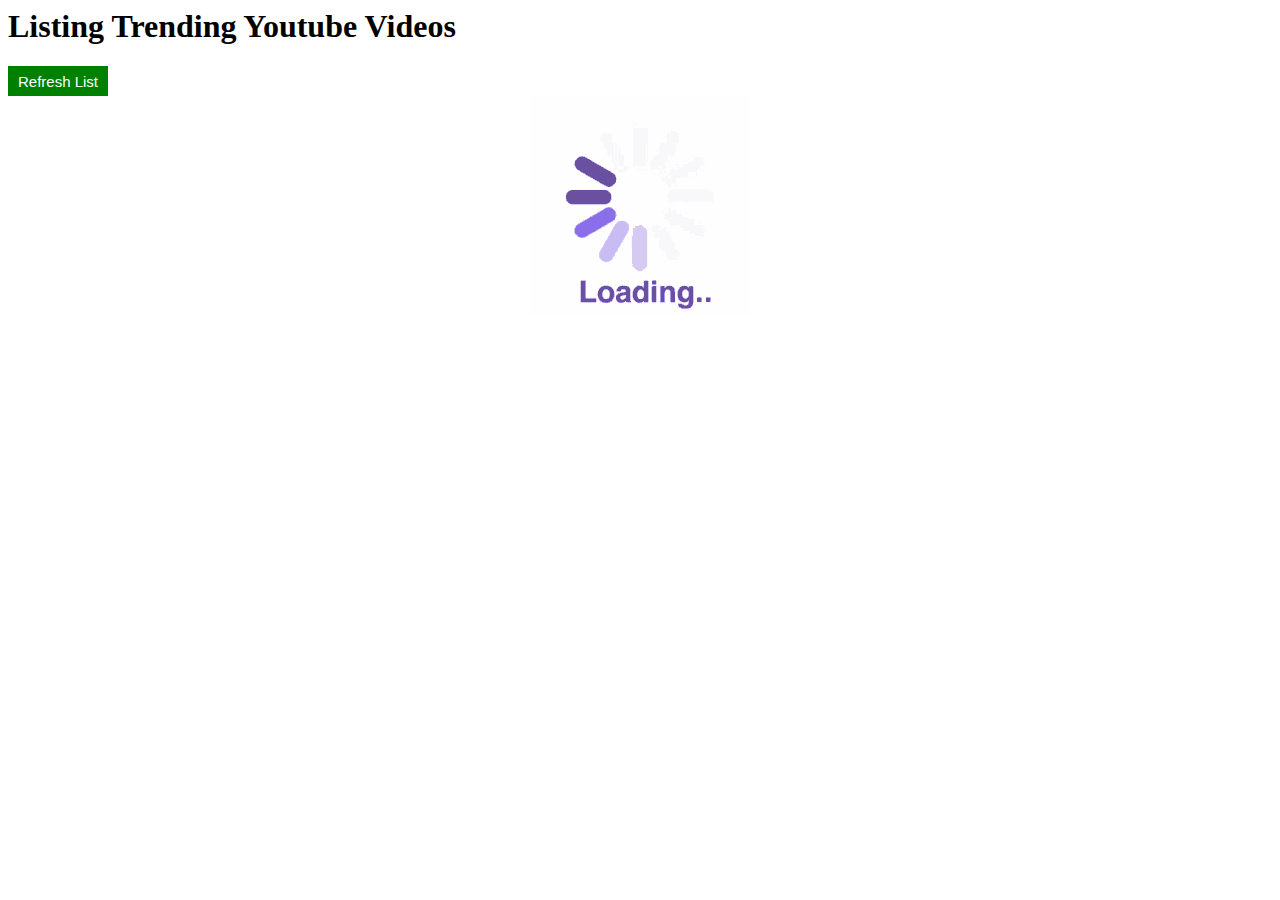
<file: index.html>
<html>
  <body>
    <h1>Listing Trending Youtube Videos</h1>

    <div id="list">
      <button onclick="location.reload()" class="btn">Refresh List</button>
      <center><img src = "UI/assets/images/loading.gif" id="loader" /></center>
    </div>
  </body>
  <head>
    <script type="text/javascript" src="UI/assets/js/index.js"></script>
    <link rel="stylesheet" href="UI/assets/css/landing.css">
  </head>
</html>
</file>
<file: UI/assets/css/landing.css>
.video-box{
	width:800px;
	height:150px;
	margin:10px;
	padding:10px;
	display:flex;
  border-bottom: 1px dotted black;
}
.image-box{
	width:150px;
	height:150px;
	display: inline-flex;
}
.title{
	margin-left: 10px;
    font-size: 15px;
    word-break: break-word;
    font-weight: bold;
    font-size:15px;
}
.description{
	margin-left: 10px;
    font-size: 15px;
    word-break: break-word;
}

.tooltip .tooltiptext {
  visibility: hidden;
  width: 800px;
  background-color: black;
  color: #fff;
  text-align: center;
  border-radius: 6px;
  padding: 5px 0;
  position: absolute;
  z-index: 1;
}

.tooltip:hover .tooltiptext {
  visibility: visible;
}
.btn{
    background: green;
    width: 100px;
    height: 30px;
    color: white;
    font-size: 15px;
    border: none;
}
</file>
